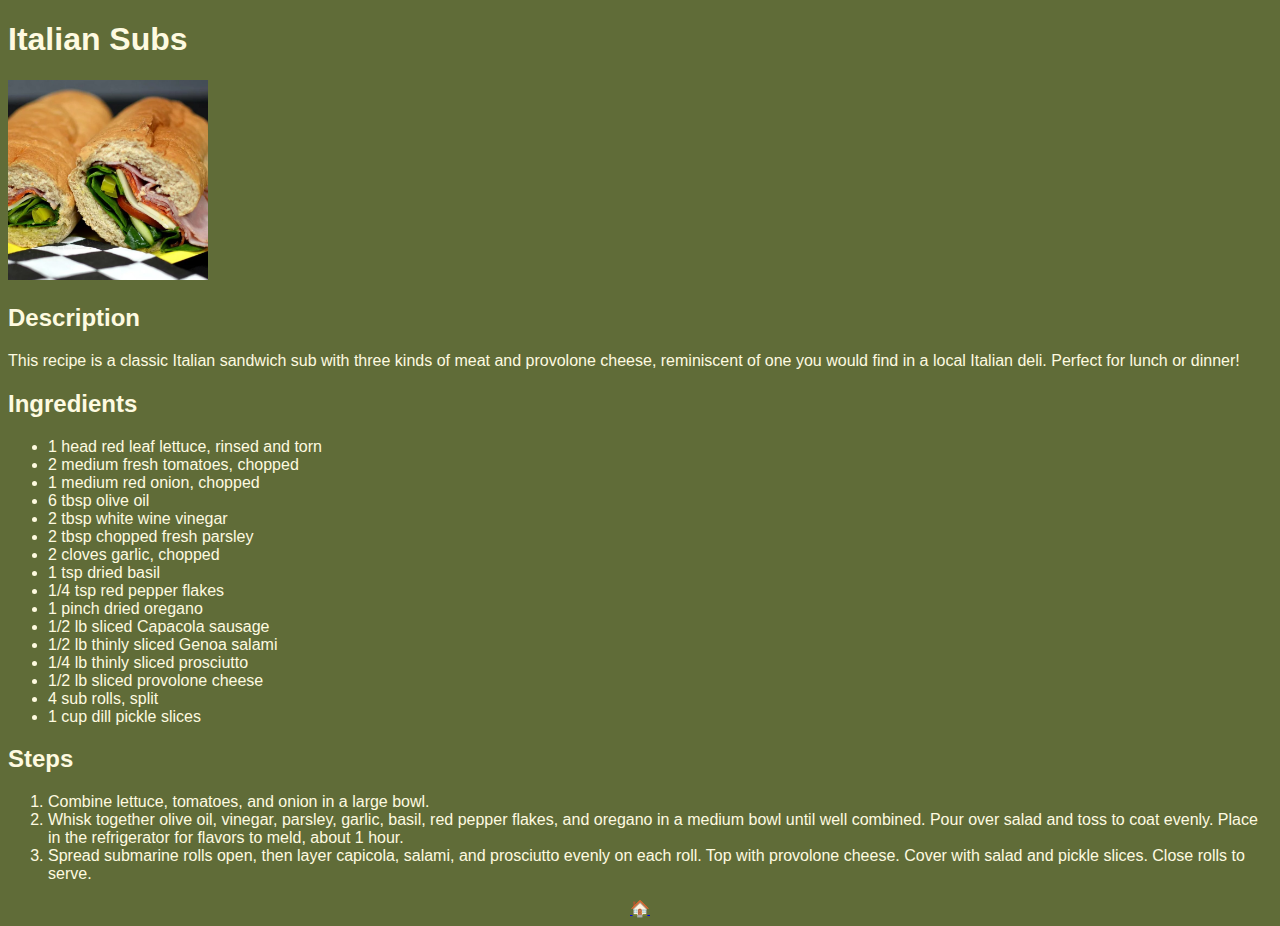
<file: recipes/italian-subs.html>
<!DOCTYPE html>
<html lang="eng">
<head>
    <meta charset="UTF-8">
    <meta name="viewport" content="width=device-width, initial-scale=1.0">
    <title>Odin Recipes</title>
    <link rel="stylesheet" href="../style.css">
</head>
<body>
    <h1>Italian Subs</h1>
    <img src="../images/subs.jpg" alt="Picture of Italian Subs" width="200" height="200">
     <h2>Description</h2>
        <p>This recipe is a classic Italian sandwich sub with three kinds of meat and provolone cheese, reminiscent of one you would find in a local Italian deli. Perfect for lunch or dinner!</p>
     <h2>Ingredients</h2>
        <ul>
            <li>1 head red leaf lettuce, rinsed and torn</li>
            <li>2 medium fresh tomatoes, chopped</li>
            <li>1 medium red onion, chopped</li>
            <li>6 tbsp olive oil</li>
            <li>2 tbsp white wine vinegar</li>
            <li>2 tbsp chopped fresh parsley</li>
            <li>2 cloves garlic, chopped</li>
            <li>1 tsp dried basil</li>
            <li>1/4 tsp red pepper flakes</li>
            <li>1 pinch dried oregano</li>
            <li>1/2 lb sliced Capacola sausage</li>
            <li>1/2 lb thinly sliced Genoa salami</li>
            <li>1/4 lb thinly sliced prosciutto</li>
            <li>1/2 lb sliced provolone cheese</li>
            <li>4 sub rolls, split</li>
            <li>1 cup dill pickle slices</li>
        </ul>
     <h2>Steps</h2>
        <ol>
            <li>Combine lettuce, tomatoes, and onion in a large bowl.</li>
            <li>Whisk together olive oil, vinegar, parsley, garlic, basil, red pepper flakes, and oregano in a medium bowl until well combined. Pour over salad and toss to coat evenly. Place in the refrigerator for flavors to meld, about 1 hour.</li>
            <li>Spread submarine rolls open, then layer capicola, salami, and prosciutto evenly on each roll. Top with provolone cheese. Cover with salad and pickle slices. Close rolls to serve.</li>
        </ol>
    <footer>
        <a href="../index.html">🏠</a>
    </footer>
</body>
</html>
</file>
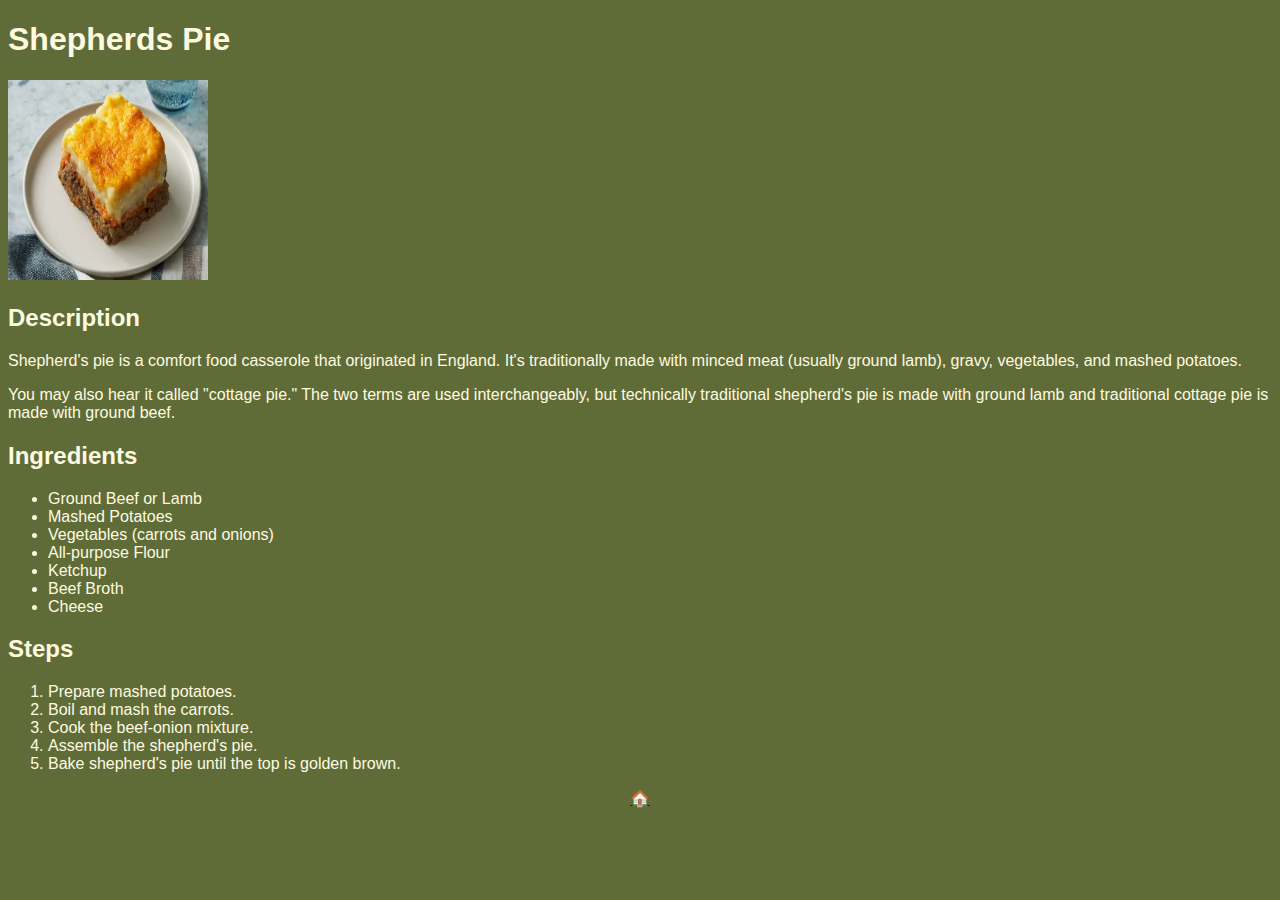
<file: recipes/shepherds-pie.html>
<!DOCTYPE html>
<html lang="eng">
<head>
    <meta charset="UTF-8">
    <meta name="viewport" content="width=device-width, initial-scale=1.0">
    <title>Odin Recipes</title>
    <link rel="stylesheet" href="../style.css">
</head>
<body>
    <h1>Shepherds Pie</h1>
    <img src="../images/shepherds_pie.jpg" alt="Picture of Shepherds pie" width="200" height="200">
     <h2>Description</h2>
     <p>Shepherd's pie is a comfort food casserole that originated in England. It's traditionally made with minced meat (usually ground lamb), gravy, vegetables, and mashed potatoes.</p>
     <p>You may also hear it called "cottage pie." The two terms are used interchangeably, but technically traditional shepherd's pie is made with ground lamb and traditional cottage pie is made with ground beef.</p>
     <h2>Ingredients</h2>
        <ul>
            <li>Ground Beef or Lamb</li>
            <li>Mashed Potatoes</li>
            <li>Vegetables (carrots and onions)</li>
            <li>All-purpose Flour</li>
            <li>Ketchup</li>
            <li>Beef Broth</li>
            <li>Cheese</li>
        </ul>
     <h2>Steps</h2>
        <ol>
            <li>Prepare mashed potatoes.</li>
            <li>Boil and mash the carrots.</li>
            <li>Cook the beef-onion mixture.</li>
            <li>Assemble the shepherd's pie.</li>
            <li>Bake shepherd's pie until the top is golden brown.</li>
        </ol>
    <footer>
        <a href="../index.html">🏠</a>
    </footer>
</body>
</html>
</file>
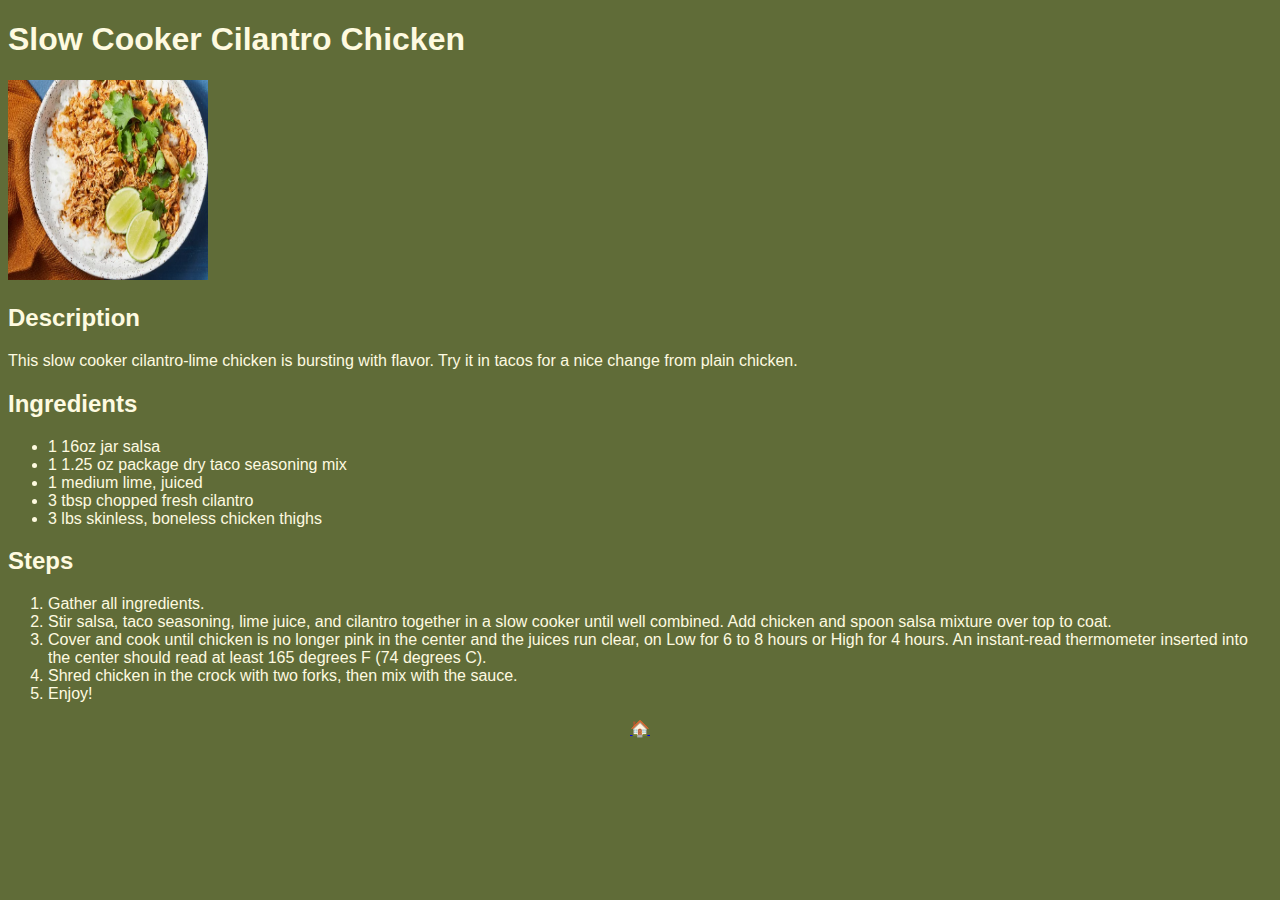
<file: recipes/slow-cooker-cilantro-chicken.html>
<!DOCTYPE html>
<html lang="eng">
<head>
    <meta charset="UTF-8">
    <meta name="viewport" content="width=device-width, initial-scale=1.0">
    <title>Odin Recipes</title>
    <link rel="stylesheet" href="../style.css">
</head>
<body>
    <h1>Slow Cooker Cilantro Chicken</h1>
    <img src="../images/cilantro_chicken.jpg" alt="Picture of Cilantro Chicken" width="200" height="200">
     <h2>Description</h2>
     <p>This slow cooker cilantro-lime chicken is bursting with flavor. Try it in tacos for a nice change from plain chicken.</p>
     <h2>Ingredients</h2>
        <ul>
            <li>1 16oz jar salsa</li>
            <li>1 1.25 oz package dry taco seasoning mix</li>
            <li>1 medium lime, juiced</li>
            <li>3 tbsp chopped fresh cilantro</li>
            <li>3 lbs skinless, boneless chicken thighs</li>
        </ul>
     <h2>Steps</h2>
        <ol>
            <li>Gather all ingredients.</li>
            <li>Stir salsa, taco seasoning, lime juice, and cilantro together in a slow cooker until well combined. Add chicken and spoon salsa mixture over top to coat.</li>
            <li>Cover and cook until chicken is no longer pink in the center and the juices run clear, on Low for 6 to 8 hours or High for 4 hours. An instant-read thermometer inserted into the center should read at least 165 degrees F (74 degrees C).</li>
            <li>Shred chicken in the crock with two forks, then mix with the sauce.</li>
            <li>Enjoy!</li>
        </ol>
    <footer>
        <a href="../index.html">🏠</a>
    </footer>
</body>
</html>
</file>
<file: style.css>
body {
    background-color: #606c38;
    color: #fefae0;
    font-family: Verdana, sans-serif;
}

footer {
    text-align: center;
}
</file>
